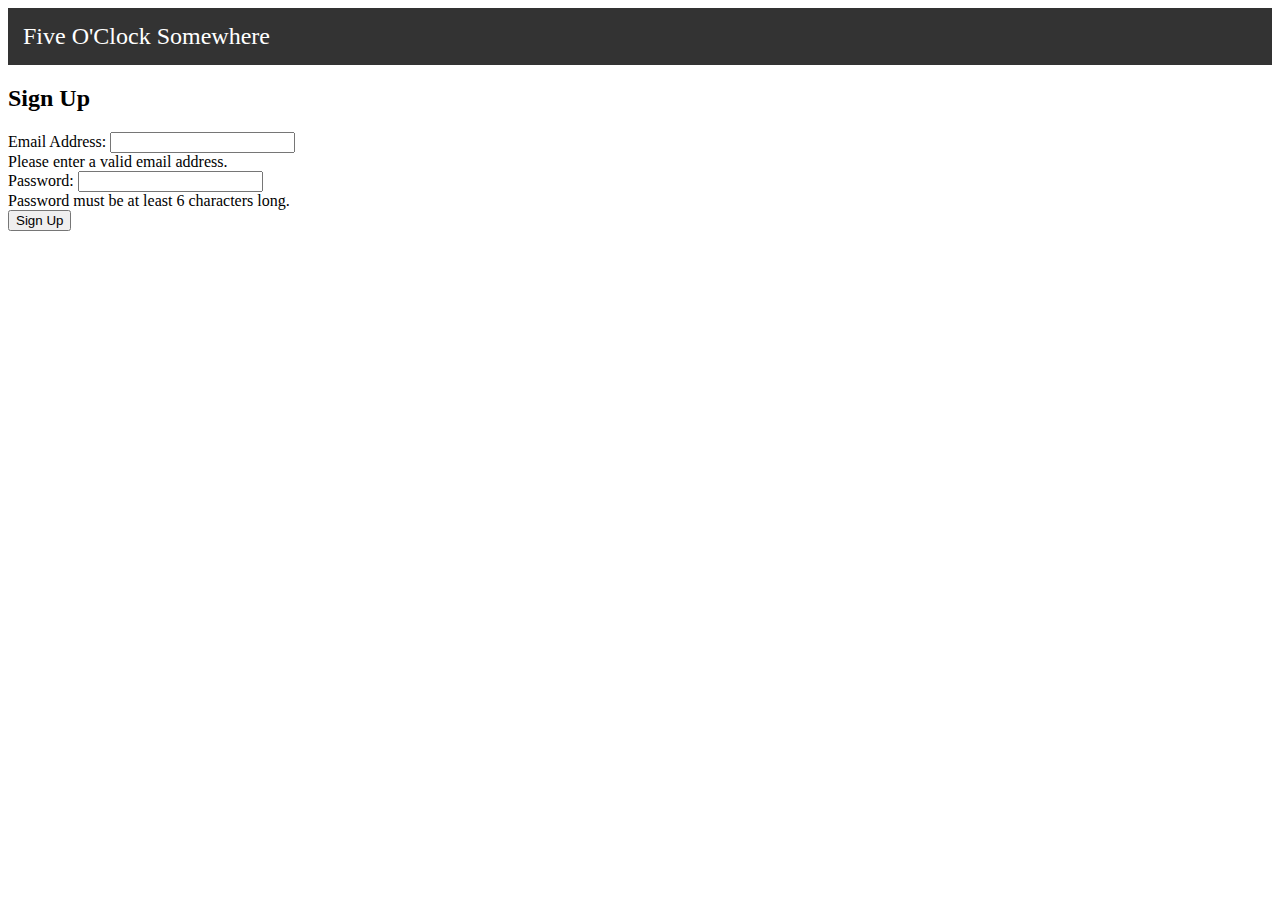
<file: index.html>
<!doctype html>
<html lang="en">
  <head>
    <meta charset="utf-8">
    <meta name="viewport" content="width=device-width, initial-scale=1">
    <title>Cocktail Guide</title>

    <!-- Style Sheets -->
    <link href="https://cdn.jsdelivr.net/npm/bootstrap@5.3.0/dist/css/bootstrap.min.css" rel="stylesheet" integrity="sha384-9ndCyUaIbzAi2FUVXJi0CjmCapSmO7SnpJef0486qhLnuZ2cdeRhO02iuK6FUUVM" crossorigin="anonymous">
    <link rel="stylesheet" href="styles/main.css">
  </head>
  <body>
    
    <!-- Nav Bar -->
    <div class="navbar">
      <div class="navbar-left">Five O'Clock Somewhere</div>
    </div>

    <!-- Sign Up Form -->
    <div class="container mt-5 vh-100">
      <div class="row justify-content-center pt-5">
        <div class="col-xs-12 col-md-6 mt-5 card rounded-4 pt-5">
          <h2>Sign Up</h2>
          <form id="SignUpForm" class="mt-5">
            <!-- Email Input -->
            <div class="form-group">
              <label>Email Address:</label>
              <input class="form-control" name="email" id="email" type="email" required>
              <div class="Invalid-feedback">Please enter a valid email address.</div>
            </div>

            <!-- Password Input -->
            <div class="form-group">
              <label>Password:</label>
              <input class="form-control" name="password" id="password" type="password" minlength="6" required>
              <div class="Invalid-feedback">Password must be at least 6 characters long.</div>
            </div>

            <!-- Submit Button -->
            <button class="btn btn-light mt-4" type="submit">Sign Up</button>
          </form>
        </div>
      </div>
    </div>

    <!-- JavaScript -->
    <script src="https://cdn.jsdelivr.net/npm/@popperjs/core@2.11.8/dist/umd/popper.min.js" integrity="sha384-I7E8VVD/ismYTF4hNIPjVp/Zjvgyol6VFvRkX/vR+Vc4jQkC+hVqc2pM8ODewa9r" crossorigin="anonymous"></script>
    <script src="https://cdn.jsdelivr.net/npm/bootstrap@5.3.0/dist/js/bootstrap.min.js" integrity="sha384-fbbOQedDUMZZ5KreZpsbe1LCZPVmfTnH7ois6mU1QK+m14rQ1l2bGBq41eYeM/fS" crossorigin="anonymous"></script>
    <script src="https://ajax.googleapis.com/ajax/libs/jquery/3.7.0/jquery.min.js"></script>
    <script src="scripts/main.js"></script>

  </body>
</html>
</file>
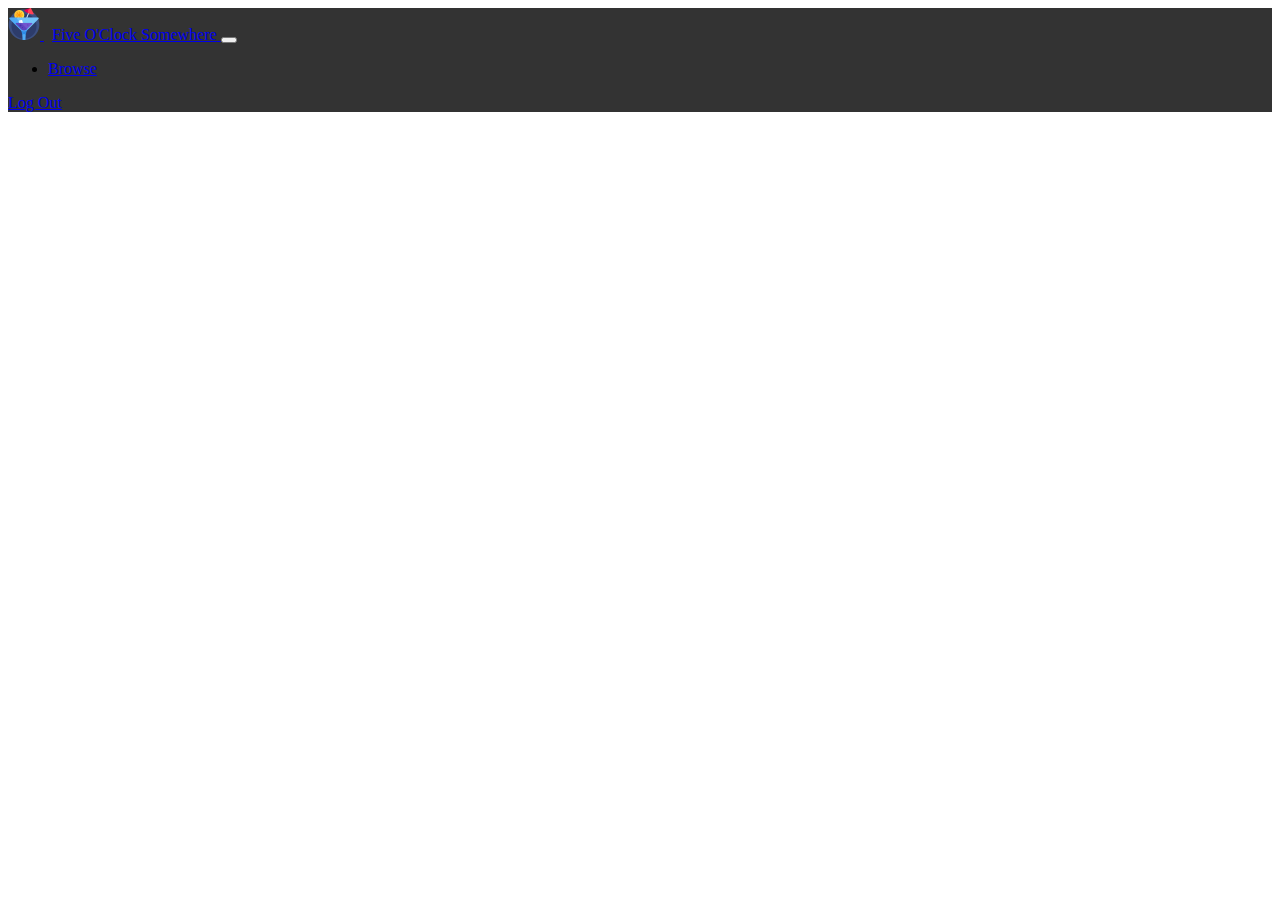
<file: pages/browse.html>
<!doctype html>
<html lang="en" data-bs-theme="dark">
  <head>
    <meta charset="utf-8">
    <meta name="viewport" content="width=device-width, initial-scale=1">
    <title>Cocktail Guide - Browse</title>

    <!-- Style Sheets -->
    <link href="https://cdn.jsdelivr.net/npm/bootstrap@5.3.0/dist/css/bootstrap.min.css" rel="stylesheet" integrity="sha384-9ndCyUaIbzAi2FUVXJi0CjmCapSmO7SnpJef0486qhLnuZ2cdeRhO02iuK6FUUVM" crossorigin="anonymous">
    <link rel="stylesheet" href="../styles/main.css">
  </head>
  <body class="bg-dark-subtle">

    <!-- ------------------------------------------------------------------------------------------------ -->
    <!-- Nav Bar -->
    <nav class="navbar navbar-expand-lg bg-body-tertiary">
        <div class="container-fluid">
          <a class="navbar-brand" href="#">
            <img src="../assets/logo.png" alt="Logo" height="32">
            <span style="margin-left: 8px;">Five O'Clock Somewhere</span>
          </a>
          <button class="navbar-toggler" type="button" data-bs-toggle="collapse" data-bs-target="#navbarNav" aria-controls="navbarNav" aria-expanded="false" aria-label="Toggle navigation">
            <span class="navbar-toggler-icon"></span>
          </button>
          <div class="collapse navbar-collapse" id="navbarNav">
            <ul class="navbar-nav">
              <li class="nav-item">
                <a class="nav-link active" aria-current="page" href="#">Browse</a>

              </li>
            </ul>
          </div>
          <a type="button" class="bnt btn-dark w-auto" href="../index.html">Log Out</a>
        </div>
      </nav>

    <!-- ------------------------------------------------------------------------------------------------ -->
    <!-- Page Content -->

    <!-- Javascript -->
    <script src="https://cdn.jsdelivr.net/npm/@popperjs/core@2.11.8/dist/umd/popper.min.js" integrity="sha384-I7E8VVD/ismYTF4hNIPjVp/Zjvgyol6VFvRkX/vR+Vc4jQkC+hVqc2pM8ODewa9r" crossorigin="anonymous"></script>
    <script src="https://cdn.jsdelivr.net/npm/bootstrap@5.3.0/dist/js/bootstrap.min.js" integrity="sha384-fbbOQedDUMZZ5KreZpsbe1LCZPVmfTnH7ois6mU1QK+m14rQ1l2bGBq41eYeM/fS" crossorigin="anonymous"></script>
    <script src="https://ajax.googleapis.com/ajax/libs/jquery/3.7.0/jquery.min.js"></script>
    <script src="../scripts/main.js"></script>

  </body>
</html>
</file>
<file: styles/main.css>
h1 {
    font-size: 28px;
}

/* If the screen size is 768px wide or more, set the font-size to 30px */
@media (min-width: 768px) {
    h1 {
        font-size: 36px;
    }
}

/* If the screen size is 1200px wide or more, set the font-size to 80px */
@media (min-width: 1200px) {
    h1 {
      font-size: 56px;
    }
}

/* Nav bar */
.navbar {
    background-color: #333; /* Background color of the navbar */
    overflow: hidden;
}

/* Style for the text on the left side */
.navbar-left {
    float: left;
    padding: 15px; 
    color: white; 
    font-size: 24px; 
}
</file>
